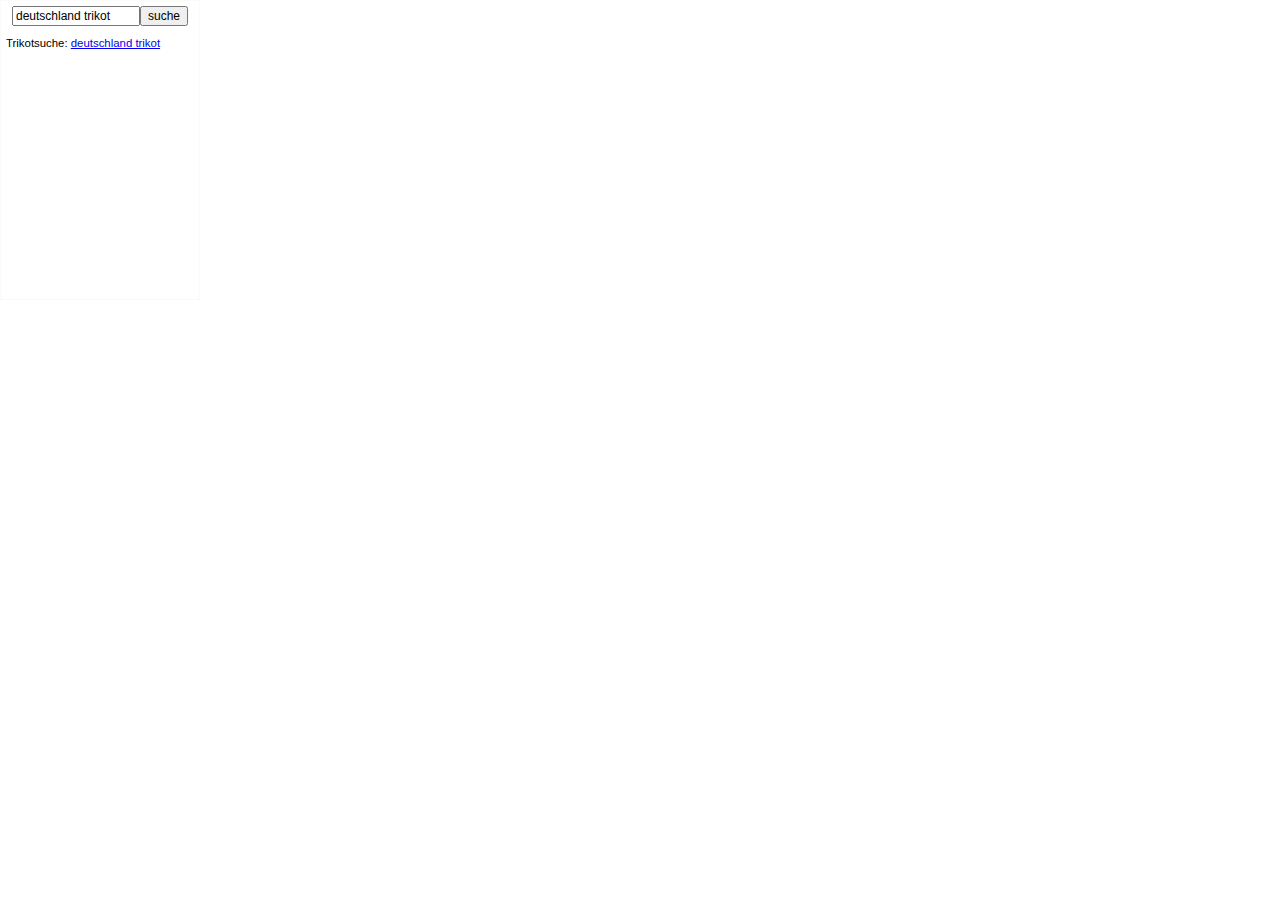
<file: widgets/trikotsuche/znx/200x300/index.html>
<!DOCTYPE html>
<html>
<head>
<meta charset="utf-8">
<title>Trikotsuche</title>
<link href="/widgets/trikotsuche/znx/200x300/style.css" rel="stylesheet">
<!--[if lt IE 9]>
<script src="http://html5shiv.googlecode.com/svn/trunk/html5.js"></script>
<![endif]-->
</head>
<body>
<div id="zxsrc"></div>
<div id="zxwidget">
<form id="zxsearch" class="center"><input id="searchtext" type="text" value="deutschland trikot"><input type="submit" value="suche"></form>
<ul id="zxlist"></ul>
<p>Trikotsuche: <a id="tssearch" href="http://trikotsuche.de/s/deutschland-trikot" target="_top">deutschland trikot</a></p>
<script src="//ajax.googleapis.com/ajax/libs/jquery/1.10.1/jquery.min.js"></script>
<script src="/widgets/trikotsuche/znx/productsearch.js"></script>
</body>
</html>
</file>
<file: widgets/trikotsuche/znx/200x300/style.css>
body{margin:0;padding:0;}
#zxwidget {width:188px;height:288px;border:1px solid #fafafa;padding:5px;font:11.4px Arial;}
#zxlist {list-style:none;margin:0;padding:0;}
#zxlist img {width:65px;height:65px;float:left;margin:0 5px 0 0;}
#zxlist li {clear:both;height:75px;overflow:hidden;}
#zxsearch {margin:0 0 10px 0;}
#searchtext {width:120px;}
#prev,#next{cursor:pointer;}
input {font:12px Arial;}
.center {text-align:center;}
</file>
